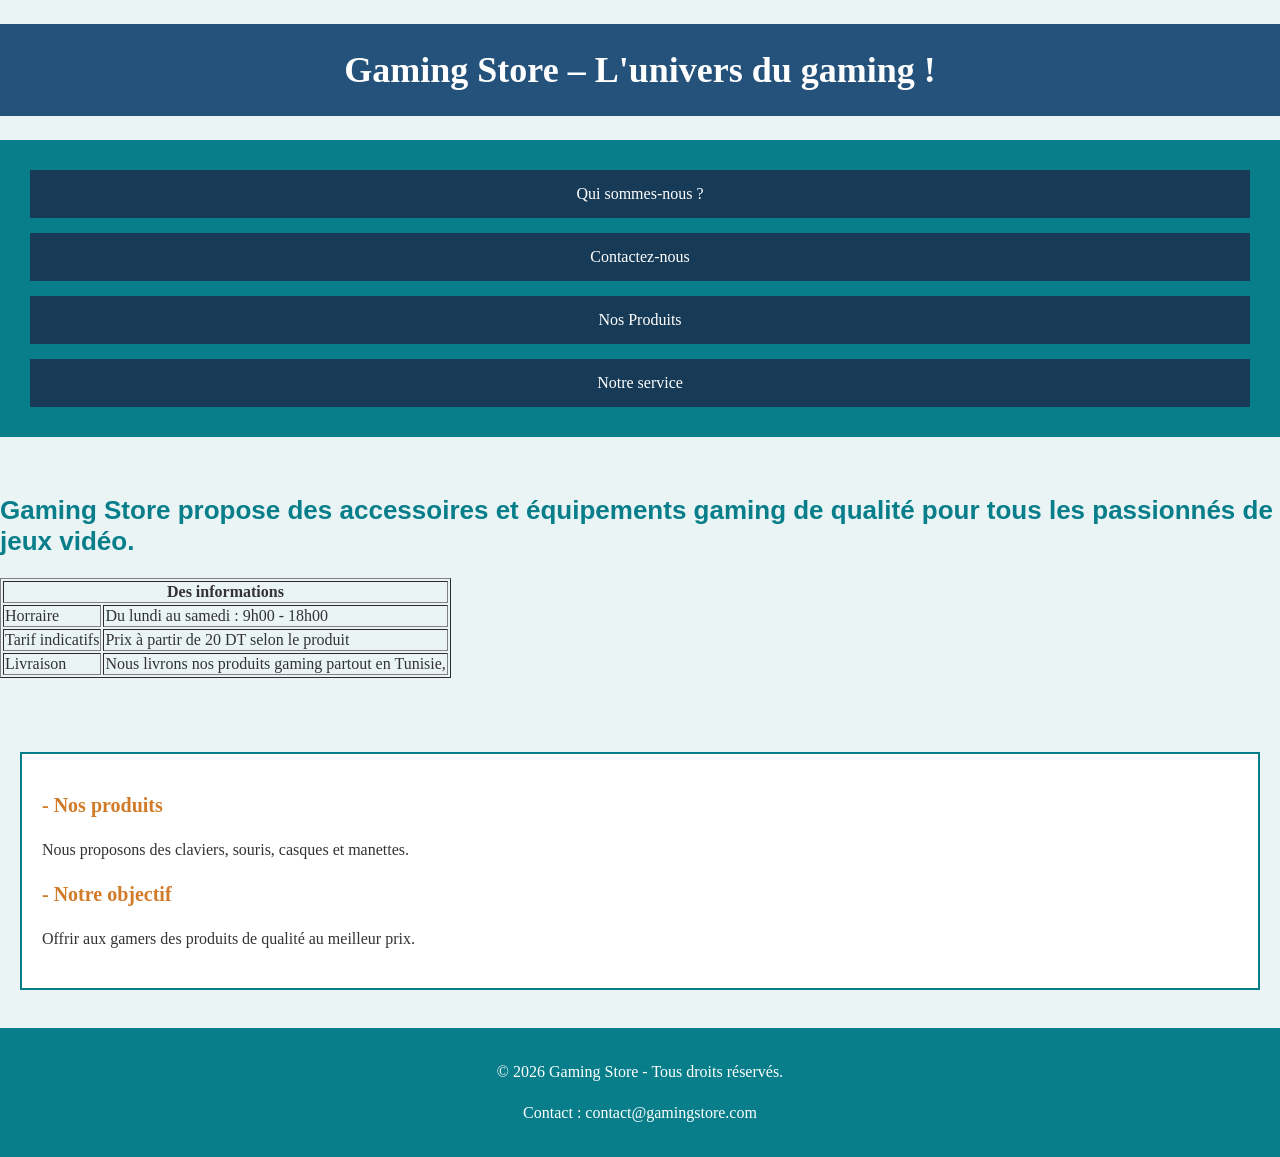
<file: MonProjet/index.html>
<!DOCTYPE html>
<html lang="en">

<head>
    <meta charset="UTF-8">
    <meta name="viewport" content="width=device-width, initial-scale=1.0">
    <title>Document</title>
    <link rel="stylesheet" href="css/style.css">
</head>

<body>
    <header>
        <h1 class="entete">Gaming Store – L'univers du gaming !</h1>
    </header>

    <nav>
        <a href="apropos.html" class="navigation">Qui sommes-nous ?</a>
        <a href="contact.html" class="navigation">Contactez-nous </a>
        <a href="produits.html" class="navigation">Nos Produits</a>
        <a href="services.html" class="navigation">Notre service</a>
    </nav>

    <br><br>

        <article>
        <h2>
            Gaming Store propose des accessoires et équipements gaming de qualité pour tous les passionnés de jeux
            vidéo.
        </h2>
    </article>
    <main>
        <table border="1">
            <tr>
                <th colspan="2">Des informations</th>
            </tr>
            <tr>
                <td>Horraire</td>
                <td>Du lundi au samedi : 9h00 - 18h00</td>
            </tr>
            <tr>
                <td>Tarif indicatifs</td>
                <td>Prix à partir de 20 DT selon le produit</td>
            </tr>
            <tr>
                <td>Livraison</td>
                <td>Nous livrons nos produits gaming partout en Tunisie,</td>
            </tr>
        </table>
        <br><br><br>
    </main>
    
    <section>
        <h3>- Nos produits</h3>
        <p>Nous proposons des claviers, souris, casques et manettes.</p>

        <h3>- Notre objectif</h3>
        <p>Offrir aux gamers des produits de qualité au meilleur prix.</p>
    </section>
    <br>
    <footer>

        <p>© 2026 Gaming Store - Tous droits réservés.</p>
        <p>Contact : contact@gamingstore.com</p>

    </footer>

</body>

</html>
</file>
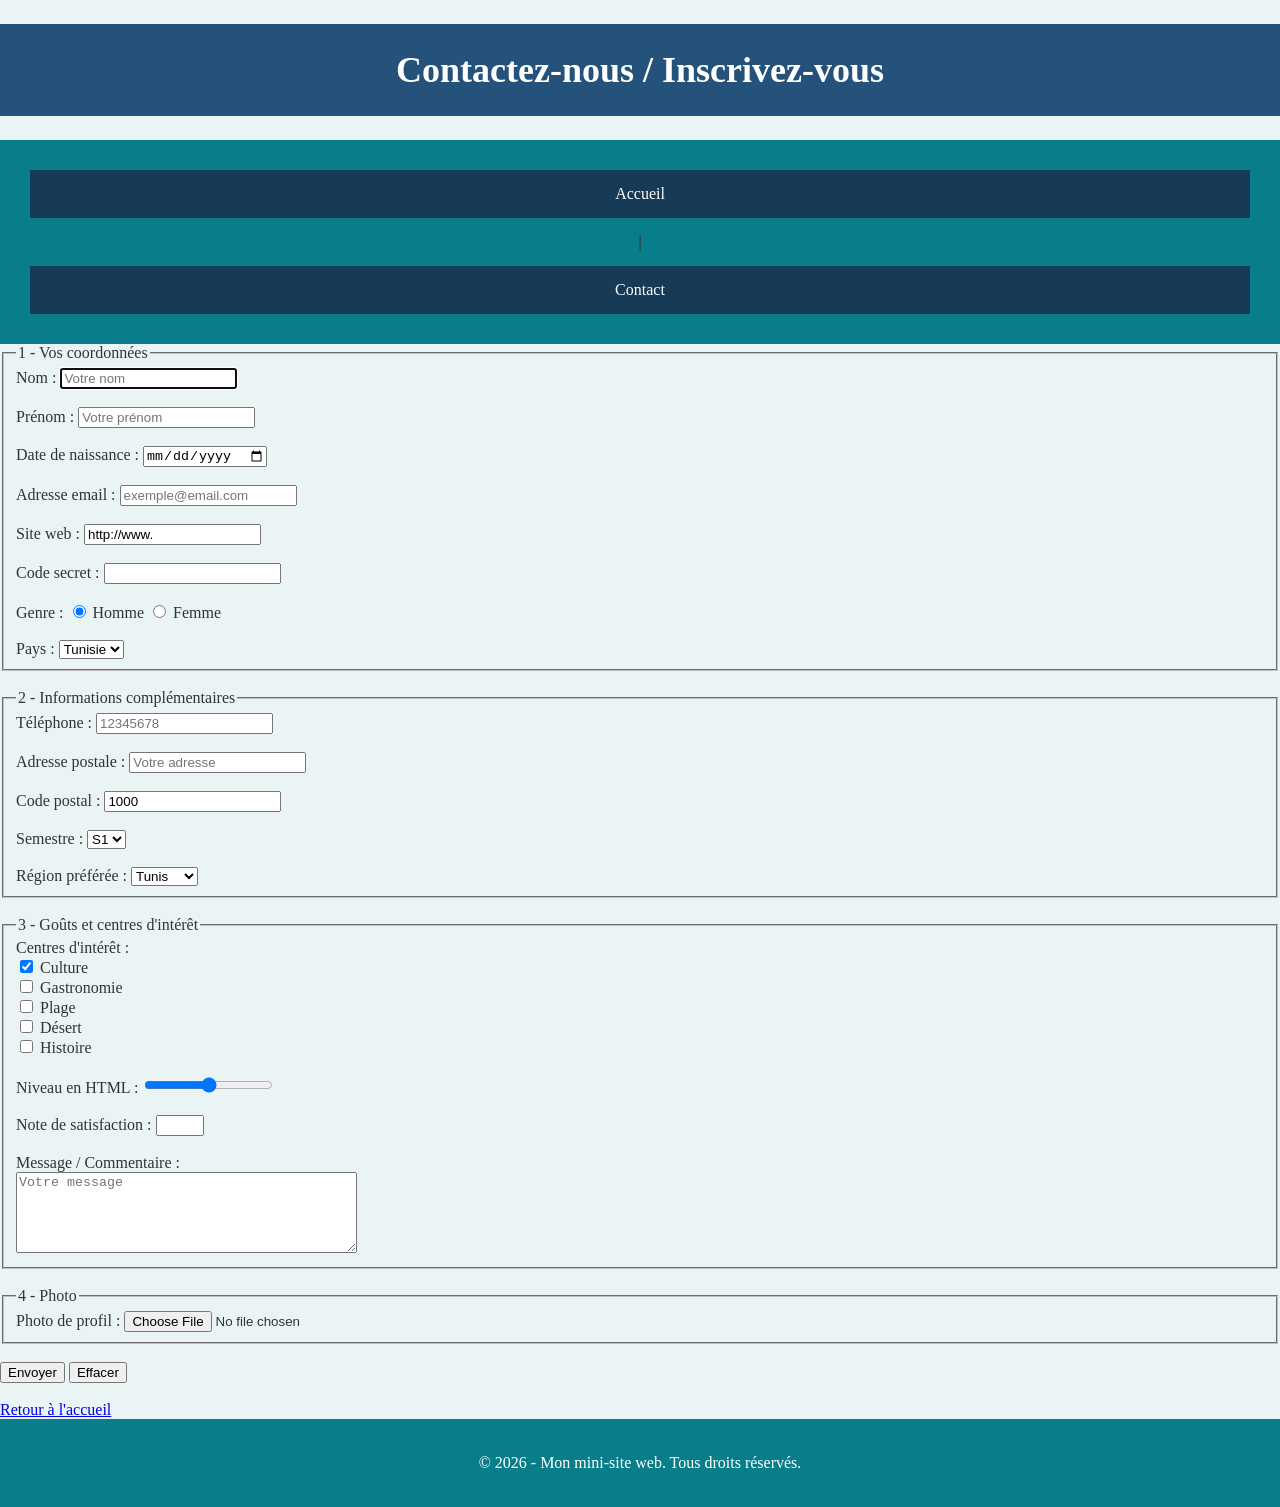
<file: MonProjet/contact.html>
<!DOCTYPE html>
<html lang="fr">

<head>
    <meta charset="UTF-8">
    <meta name="viewport" content="width=device-width, initial-scale=1.0">
    <title>Contactez-nous / Inscrivez-vous</title>
    <link rel="stylesheet" href="css/style.css">
</head>

<body>

    <header>
        <h1 class="entete">Contactez-nous / Inscrivez-vous</h1>
    </header>

    <nav>
        <a href="index.html" class="navigation">Accueil</a> |
        <a href="contact.html" class="navigation">Contact</a>
    </nav>

    <main>
        <form>

            <fieldset>
                <legend>1 - Vos coordonnées</legend>

                <label for="nom">Nom :</label>
                <input type="text" id="nom" name="nom" required autofocus maxlength="50" placeholder="Votre nom">
                <br><br>

                <label for="prenom">Prénom :</label>
                <input type="text" id="prenom" name="prenom" required maxlength="50" placeholder="Votre prénom">
                <br><br>

                <label for="date">Date de naissance :</label>
                <input type="date" id="date" name="date">
                <br><br>

                <label for="email">Adresse email :</label>
                <input type="email" id="email" name="email" required placeholder="exemple@email.com">
                <br><br>

                <label for="site">Site web :</label>
                <input type="url" id="site" name="site" value="http://www." placeholder="https://monsite.com">
                <br><br>

                <label for="code">Code secret :</label>
                <input type="password" id="code" name="code" minlength="6" maxlength="20">
                <br><br>

                Genre :
                <input type="radio" id="homme" name="genre" value="Homme" checked>
                <label for="homme">Homme</label>
                <input type="radio" id="femme" name="genre" value="Femme">
                <label for="femme">Femme</label>
                <br><br>

                <label for="pays">Pays :</label>
                <select id="pays" name="pays">
                    <option>Tunisie</option>
                    <option>France</option>
                    <option>Algérie</option>
                    <option>Maroc</option>
                    <option>Autre</option>
                </select>

            </fieldset>

            <br>

            <fieldset>
                <legend>2 - Informations complémentaires</legend>

                <label for="telephone">Téléphone :</label>
                <input type="tel" id="telephone" name="telephone" pattern="[0-9]{8}" placeholder="12345678">
                <br><br>

                <label for="adresse">Adresse postale :</label>
                <input type="text" id="adresse" name="adresse" placeholder="Votre adresse">
                <br><br>

                <label for="postal">Code postal :</label>
                <input type="text" id="postal" name="postal" value="1000" maxlength="4">
                <br><br>

                <label for="semestre">Semestre :</label>
                <select id="semestre" name="semestre">
                    <option>S1</option>
                    <option>S2</option>
                    <option>S3</option>
                    <option>S4</option>
                </select>
                <br><br>

                <label for="region">Région préférée :</label>
                <select id="region" name="region">
                    <option>Tunis</option>
                    <option>Sousse</option>
                    <option>Sfax</option>
                    <option>Djerba</option>
                    <option>Tozeur</option>
                </select>

            </fieldset>

            <br>

            <fieldset>
                <legend>3 - Goûts et centres d'intérêt</legend>

                Centres d'intérêt :
                <br>

                <input type="checkbox" id="culture" name="interets" value="Culture" checked>
                <label for="culture">Culture</label>
                <br>

                <input type="checkbox" id="gastronomie" name="interets" value="Gastronomie">
                <label for="gastronomie">Gastronomie</label>
                <br>

                <input type="checkbox" id="plage" name="interets" value="Plage">
                <label for="plage">Plage</label>
                <br>

                <input type="checkbox" id="desert" name="interets" value="Désert">
                <label for="desert">Désert</label>
                <br>

                <input type="checkbox" id="histoire" name="interets" value="Histoire">
                <label for="histoire">Histoire</label>
                <br><br>

                <label for="html">Niveau en HTML :</label>
                <input type="range" id="html" name="html" min="0" max="100" step="10">
                <br><br>

                <label for="note">Note de satisfaction :</label>
                <input type="number" id="note" name="note" min="1" max="10" step="1">
                <br><br>

                <label for="message">Message / Commentaire :</label>
                <br>
                <textarea id="message" name="message" rows="5" cols="40" placeholder="Votre message"></textarea>

            </fieldset>

            <br>

            <fieldset>
                <legend>4 - Photo</legend>

                <label for="photo">Photo de profil :</label>
                <input type="file" id="photo" name="photo" accept="image/*">

            </fieldset>

            <br>

            <input type="submit" value="Envoyer">
            <input type="reset" value="Effacer">

        </form>
        <br>

        <a href="index.html">Retour à l'accueil</a>

    </main>

    <footer>
        <p>© 2026 - Mon mini-site web. Tous droits réservés.</p>
    </footer>

</body>

</html>
</file>
<file: MonProjet/css/style.css>
/* 1. Règles générales */
* {
 box-sizing: border-box;
}
body {
 margin: 0;
 font-family: Arial, sans-serif;
 background-color: #f4f6f8;
}
/* 2. En-tête */
.entete {
 padding: 25px;
 text-align: center;
 background-color: #24527a;
 color: white;
}
/* 3. Barre de navigation */
.navigation {
 display: flex;
 flex-wrap: wrap;
 justify-content: center;
 gap: 15px;
 padding: 15px;
 background-color: #173a56;
}
.navigation a {
 color: white;
 text-decoration: none;
 padding: 8px 12px;
}
/* 4. Liste des cartes */
.liste-produits {
 display: flex;
 flex-wrap:nowrap;
  justify-content: space-between;
 align-items: center;
 gap: 35px;
 padding: 5px;
}
/* 5. Chaque carte */
.carte-produit {
 flex: 1 1 250px;
 max-width: 320px;
 padding: 15px;
 background-color: white;
 border: 1px solid #cccccc;
 border-radius: 8px;
}
/* 6. Images */
.carte-produit img {
 width: 100%;
 height: 180px;
 object-fit: cover;
}
/* 7. Adaptation aux petits écrans */
@media (max-width: 800px) {
 .navigation {
 flex-direction: column;
 align-items: center;
 }
 .liste-produits {
 flex-direction: column;
 align-items: stretch;
 }
 .carte-produit {
 max-width: 100%;
 }
}

/* Page entière */
body {
    font-family: Georgia, serif;
    color: #333333;
    background-color: #eaf4f4;
}

/* Titre principal */
h1 {
    color: #ffffff;
    font-size: 36px;
    text-align: center;
    background-color: #087e8b;
    padding: 20px;
}

/* Titres secondaires */
h2 {
    color: #087e8b;
    font-family: Verdana, sans-serif;
    font-size: 26px;
    font-weight: bold;
}

h3 {
    color: #d17b28;
    font-size: 20px;
}

/* Paragraphes */
p {
    font-size: 16px;
    line-height: 1.6;
}

/* Navigation */
nav {
    background-color: #087e8b;
    padding: 15px;
    text-align: center;
}

nav a {
    color: white;
    text-decoration: none;
    margin: 15px;
}

/* Sections et blocs */
section {
    background-color: white;
    border: 2px solid #087e8b;
    padding: 20px;
    margin: 20px;
}

/* Images */
img {
    width: 100%;
    max-width: 500px;
    height: auto;
    border-radius: 10px;
}

/* Footer */
footer {
    background-color: #087e8b;
    color: white;
    text-align: center;
    padding: 15px;
}
</file>
